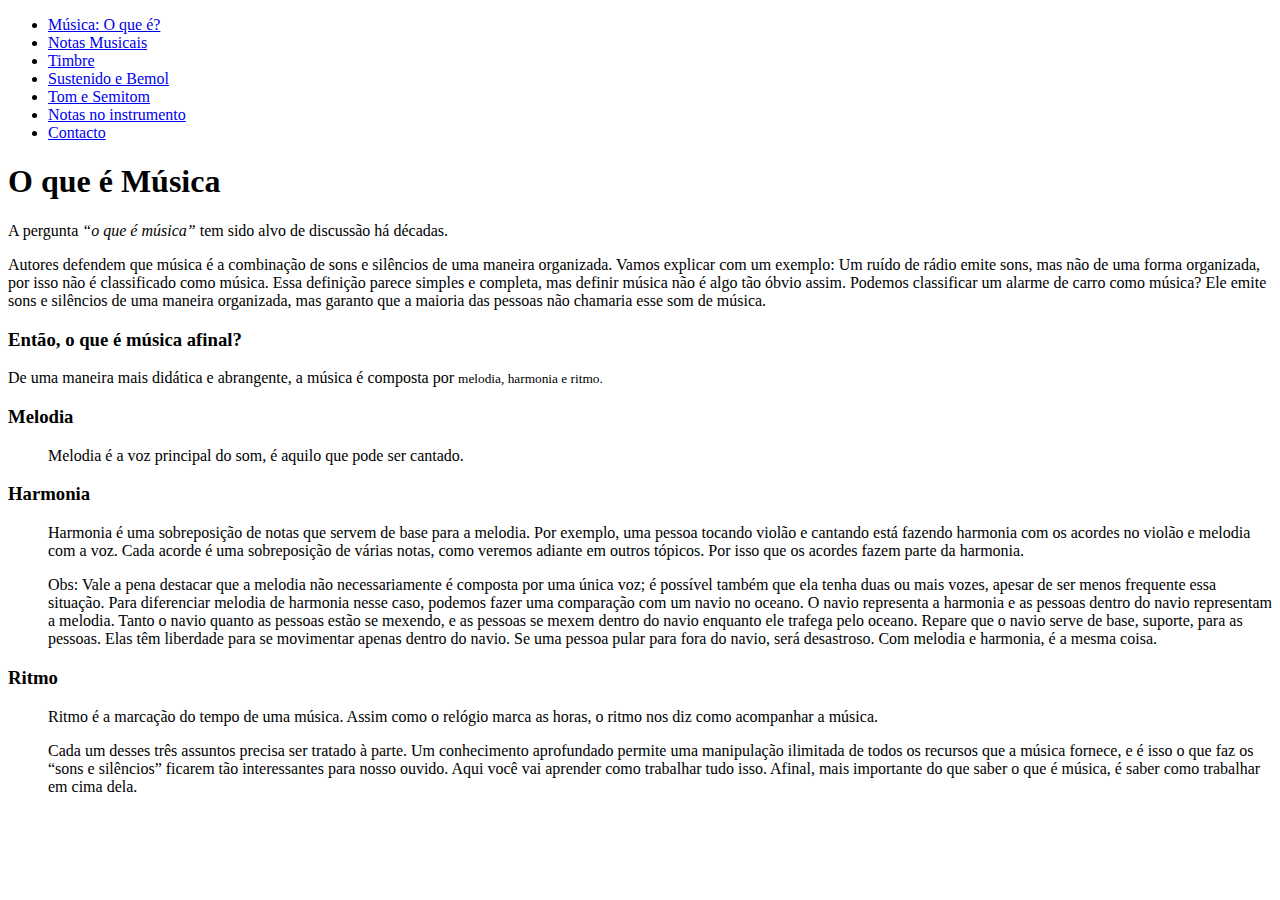
<file: index.html>
<!DOCTYPE html>
<html lang="en">
<head>
    <!-- fonte: https://www.descomplicandoamusica.com/notas-musicais/ -->
    <meta charset="UTF-8">
    <meta http-equiv="X-UA-Compatible" content="IE=edge">
    <meta name="viewport" content="width=device-width, initial-scale=1.0">
    <title>Música é Vida | Música: O que é?</title>
    <link rel="stylesheet" href="css/styles.css">
    

</head>
<body>
    
      <nav id="menu-horizontal">
        <ul>
            <li><a href="index.html">Música: O que é?</a></li>
            <li><a href="index1.html">Notas Musicais</a></li>
            <li><a href="index2.html">Timbre</a></li>
            <li><a href="index3.html">Sustenido e Bemol</a></li>
            <li><a href="index4.html">Tom e Semitom</a></li>
            <li><a href="index5.html">Notas no instrumento</a></li>
            <li><a href="index6.html">Contacto</a></li>
          </ul>
      </nav>
    <div>
        <h1>O que é Música</h1>
            <p>A pergunta <em>“o que é música”</em> tem sido alvo de discussão há décadas. </p>
            <p><article> Autores defendem que música é a combinação de sons e silêncios de uma maneira organizada.
                Vamos explicar com um exemplo: Um ruído de rádio emite sons, mas não de uma forma organizada,
                por isso não é classificado como música. Essa definição parece simples e completa, mas definir música não é algo tão óbvio assim.
                Podemos classificar um alarme de carro como música? Ele emite sons e silêncios de uma maneira organizada,
                mas garanto que a maioria das pessoas não chamaria esse som de música.</article></p>

            <h3>Então, o que é música afinal?</h3>

            <p>De uma maneira mais didática e abrangente, a música é composta por <small>melodia, harmonia e ritmo.</small></p>



            <dl>

            <dt><h3>Melodia</h3></dt>


            

            <dd><p>Melodia é a voz principal do som, é aquilo que pode ser cantado.</p></dd>

            <dt><h3>Harmonia</h3></dt>

            <dd><p>Harmonia é uma sobreposição de notas que servem de base para a melodia.
                Por exemplo, uma pessoa tocando violão e cantando está fazendo harmonia com os acordes no violão e melodia com a voz.
                Cada acorde é uma sobreposição de várias notas, como veremos adiante em outros tópicos. Por isso que os acordes fazem parte da harmonia.</p>

            <p>Obs: Vale a pena destacar que a melodia não necessariamente é composta por uma única voz;
                é possível também que ela tenha duas ou mais vozes, apesar de ser menos frequente essa situação. 
                Para diferenciar melodia de harmonia nesse caso, podemos fazer uma comparação com um navio no oceano.
                 O navio representa a harmonia e as pessoas dentro do navio representam a melodia. 
                 Tanto o navio quanto as pessoas estão se mexendo, e as pessoas se mexem dentro do navio enquanto ele trafega pelo oceano.
                  Repare que o navio serve de base, suporte, para as pessoas. Elas têm liberdade para se movimentar apenas dentro do navio.
                   Se uma pessoa pular para fora do navio, será desastroso. Com melodia e harmonia, é a mesma coisa.</p>
                </dd>

            <dt><h3>Ritmo</h3></dt>

            <dd><p>Ritmo é a marcação do tempo de uma música. Assim como o relógio marca as horas, 
                o ritmo nos diz como acompanhar a música.</p>

            <p>Cada um desses três assuntos precisa ser tratado à parte. 
                Um conhecimento aprofundado permite uma manipulação ilimitada de todos os recursos que a música fornece, 
                e é isso o que faz os “sons e silêncios” ficarem tão interessantes para nosso ouvido. 
                Aqui você vai aprender como trabalhar tudo isso. 
                Afinal, mais importante do que saber o que é música, é saber como trabalhar em cima dela. </p>

                </dd>



            </dl>




    </div>
    <footer>

    </footer>

</body>
</html>
</file>
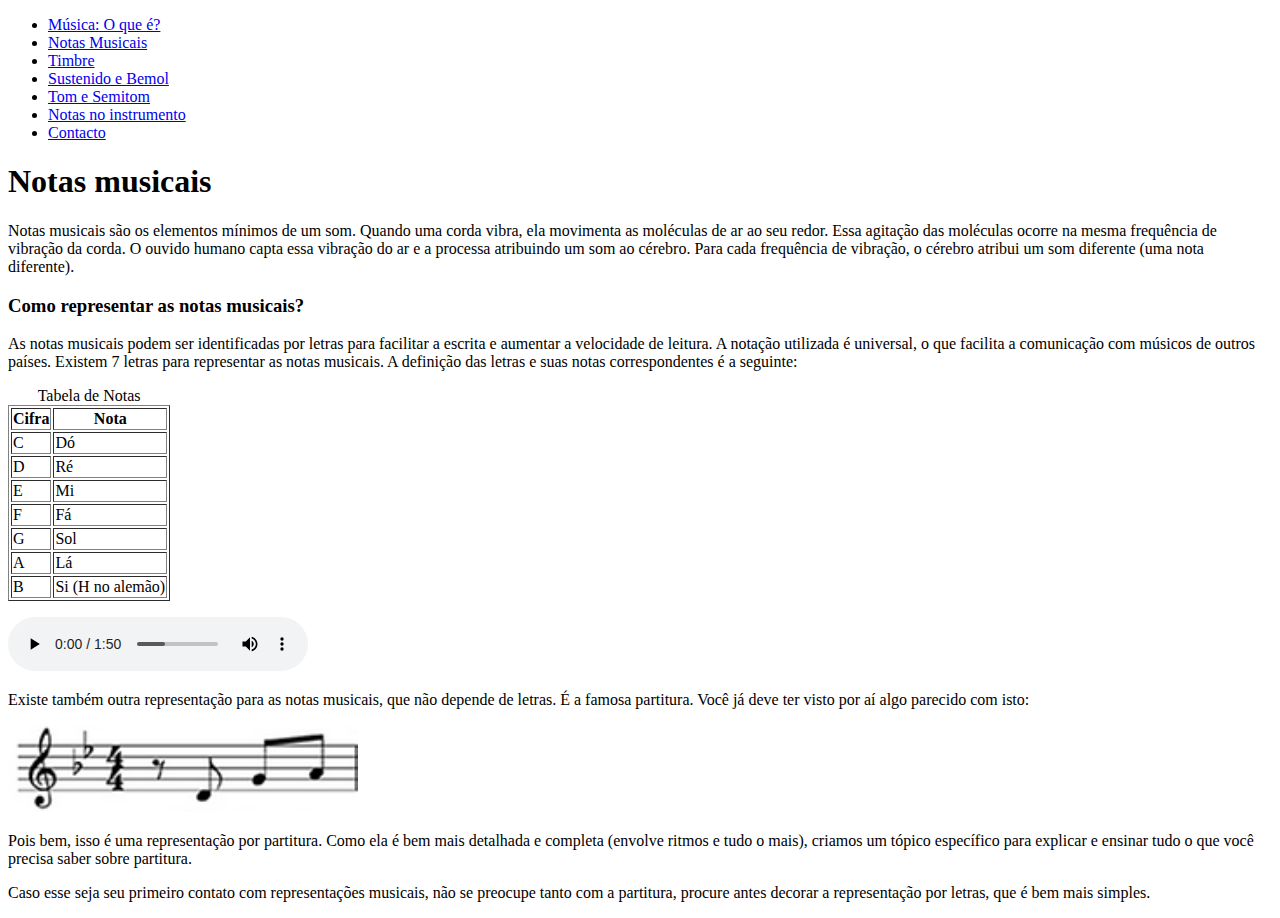
<file: index1.html>
<!DOCTYPE html>
<html lang="en">
<head>
    <meta charset="UTF-8">
    <meta http-equiv="X-UA-Compatible" content="IE=edge">
    <meta name="viewport" content="width=device-width, initial-scale=1.0">
    <title>Música é Vida | Notas Musicais</title>
    <link rel="stylesheet" href="css/styles.css">
</head>
<body>
    
  <nav id="menu-horizontal">
    <ul>
        <li><a href="index.html">Música: O que é?</a></li>
        <li><a href="index1.html">Notas Musicais</a></li>
        <li><a href="index2.html">Timbre</a></li>
        <li><a href="index3.html">Sustenido e Bemol</a></li>
        <li><a href="index4.html">Tom e Semitom</a></li>
        <li><a href="index5.html">Notas no instrumento</a></li>
        <li><a href="index6.html">Contacto</a></li>
      </ul>
  </nav>
  <div>

    <h1>Notas musicais</h1>
    <p>
      Notas musicais são os elementos mínimos de um som.
      Quando uma corda vibra, ela movimenta as moléculas de ar ao seu redor.
      Essa agitação das moléculas ocorre na mesma frequência de vibração da corda.
      O ouvido humano capta essa vibração do ar e a processa atribuindo um som ao cérebro.
      Para cada frequência de vibração, o cérebro atribui um som diferente (uma nota diferente).
    </p>

    <h3>Como representar as notas musicais?</h3>

    <p>
      As notas musicais podem ser identificadas por letras para facilitar a escrita e aumentar a velocidade de leitura.
      A notação utilizada é universal, o que facilita a comunicação com músicos de outros países.
      Existem 7 letras para representar as notas musicais. A definição das letras e suas notas correspondentes é a
      seguinte:</p>

    <p>
      <table border="1px">
        <caption><span>Tabela de Notas</span></caption>
        <thead>
          <tr>
            <th>Cifra</th>
            <th>Nota</th>
          </tr>
        </thead>
        <tbody>
          <tr>
            <td>C</td>
            <td>Dó</td>
          </tr>
          <tr>
            <td>D</td>
            <td>Ré</td>
          </tr>
          <tr>
            <td>E</td>
            <td>Mi</td>
          </tr>
          <tr>
            <td>F</td>
            <td>Fá</td>
          </tr>
          <tr>
            <td>G</td>
            <td>Sol</td>
          </tr>
          <tr>
            <td>A</td>
            <td>Lá</td>
          </tr>
        </tbody>
        <tfoot>
          <tr>
            <td>B</td>
            <td>Si (H no alemão)</td>
          </tr>
        </tfoot>
      </table>




    
    </p>

    <audio controls id="myaudio">
      <source src="audio/As notas musicais    Dó Ré Mi Fá Sol Lá Si   Educativo infanti.mp3" type="audio/mp3">
    </audio>

    <p>Existe também outra representação para as notas musicais,
      que não depende de letras. É a famosa partitura.
      Você já deve ter visto por aí algo parecido com isto:</p>

    <img src="images/notas-musicais.png" alt="Notas Musicais" width="350px">



    <p>
      Pois bem, isso é uma representação por partitura. Como ela é bem mais detalhada e completa (envolve ritmos e tudo
      o mais), criamos um tópico específico para explicar e ensinar tudo o que você precisa saber sobre partitura.
    </p>


    <p>

      Caso esse seja seu primeiro contato com representações musicais, não se preocupe tanto com a partitura, procure
      antes decorar a representação por letras, que é bem mais simples.

  </div>
  <footer>

  </footer>

  <script>
    var audio = document.getElementById("myaudio");
    audio.volume = 0.4;
  </script>
</body>
</html>
</file>
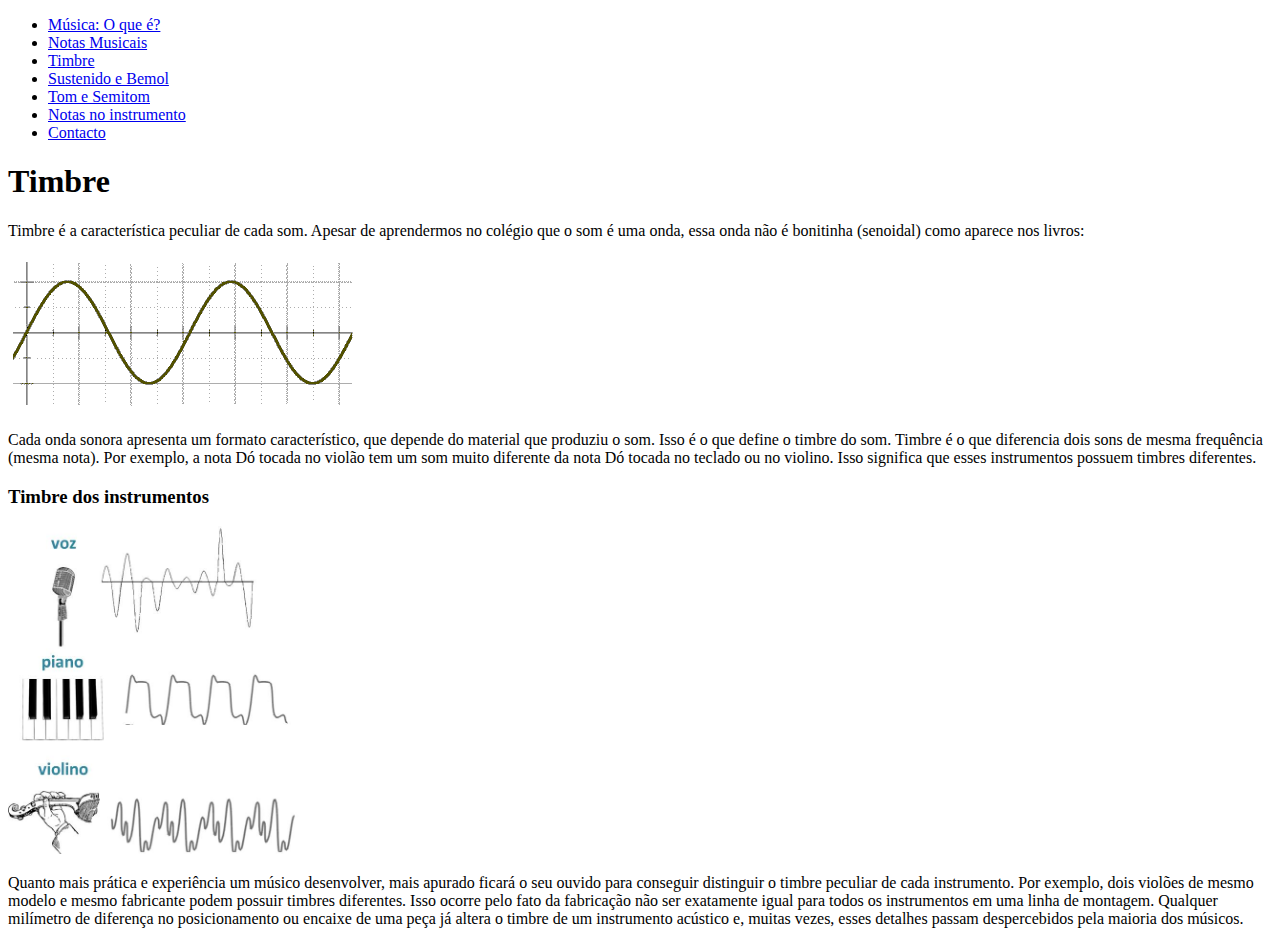
<file: index2.html>
<!DOCTYPE html>
<html lang="en">
<head>
    <meta charset="UTF-8">
    <meta http-equiv="X-UA-Compatible" content="IE=edge">
    <meta name="viewport" content="width=device-width, initial-scale=1.0">
    <title>Música é Vida | Timbre</title>
    <link rel="stylesheet" href="css/styles.css">
</head>
<body>
    
  <nav id="menu-horizontal">
    <ul>
        <li><a href="index.html">Música: O que é?</a></li>
        <li><a href="index1.html">Notas Musicais</a></li>
        <li><a href="index2.html">Timbre</a></li>
        <li><a href="index3.html">Sustenido e Bemol</a></li>
        <li><a href="index4.html">Tom e Semitom</a></li>
        <li><a href="index5.html">Notas no instrumento</a></li>
        <li><a href="index6.html">Contacto</a></li>
      </ul>
  </nav>
  <div>
    <h1>Timbre</h1>

    <p>
      Timbre é a característica peculiar de cada som. Apesar de aprendermos no colégio que o som é uma onda, essa onda não é bonitinha (senoidal) como aparece nos livros:

    </p>
      <img src="images/timbre.gif" alt="Timbre">

      <p>
        Cada onda sonora apresenta um formato característico, 
        que depende do material que produziu o som. 
        Isso é o que define o timbre do som. 
        Timbre é o que diferencia dois sons de mesma frequência (mesma nota).
        Por exemplo, a nota Dó tocada no violão tem um som muito diferente da nota Dó tocada no teclado ou no violino. 
        Isso significa que esses instrumentos possuem timbres diferentes.


      </p>

      <h3>Timbre dos instrumentos</h3>

      <img id="timbre_instr_img" src="images/timbre-dos-instrumentos-musicais.jpg"  alt="Timbre dos instrumentos" width="300px">

      <p class="timbre_instr">
        Quanto mais prática e experiência um músico desenvolver,
        mais apurado ficará o seu ouvido para conseguir distinguir o timbre peculiar de cada instrumento.
        Por exemplo, dois violões de mesmo modelo e mesmo fabricante podem possuir timbres diferentes.
        Isso ocorre pelo fato da fabricação não ser exatamente igual para todos os instrumentos em uma linha de
        montagem.
        Qualquer milímetro de diferença no posicionamento ou encaixe de uma peça já altera o timbre de um instrumento
        acústico e,
        muitas vezes, esses detalhes passam despercebidos pela maioria dos músicos.
      <p>
        
        
        




  </div>
  <footer>

  </footer>

</body>
</html>
</file>
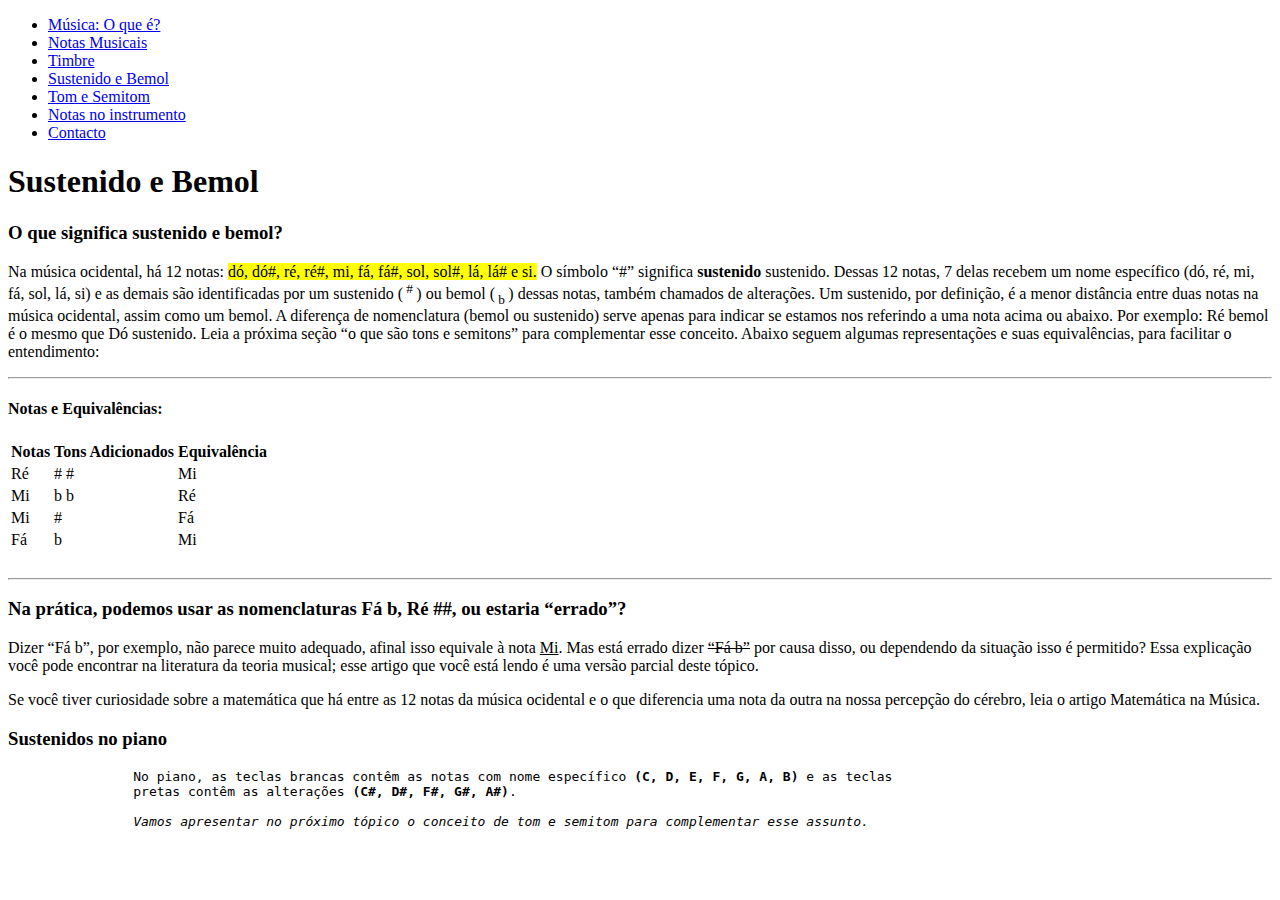
<file: index3.html>
<!DOCTYPE html>
<html lang="en">
<head>
    <meta charset="UTF-8">
    <meta http-equiv="X-UA-Compatible" content="IE=edge">
    <meta name="viewport" content="width=device-width, initial-scale=1.0">
    <title>Música é Vida | Sustenido e Bemol</title>
    <link rel="stylesheet" href="css/styles.css">
    <body>
    
        <nav id="menu-horizontal">
            <ul>
                <li><a href="index.html">Música: O que é?</a></li>
                <li><a href="index1.html">Notas Musicais</a></li>
                <li><a href="index2.html">Timbre</a></li>
                <li><a href="index3.html">Sustenido e Bemol</a></li>
                <li><a href="index4.html">Tom e Semitom</a></li>
                <li><a href="index5.html">Notas no instrumento</a></li>
                <li><a href="index6.html">Contacto</a></li>
              </ul>
          </nav>
      <div>
        
        <div>
            <h1>Sustenido e Bemol</h1>

            <h3>O que significa sustenido e bemol?</h3>
        
            <p>
                Na música ocidental, há 12 notas: <mark>dó, dó#, ré, ré#, mi, fá, fá#, sol, sol#, lá, lá# e si.</mark> O símbolo “#” significa <strong>sustenido</strong> sustenido. Dessas 12 notas, 7 delas recebem um nome específico (dó, ré, mi, fá, sol, lá, si) e as demais são identificadas por um sustenido (<sup> # </sup>) ou bemol (<sub> b </sub>) dessas notas, também chamados de alterações. Um sustenido, por definição, é a menor distância entre duas notas na música ocidental, assim como um bemol. A diferença de nomenclatura (bemol ou sustenido) serve apenas para indicar se estamos nos referindo a uma nota acima ou abaixo. Por exemplo: Ré bemol é o mesmo que Dó sustenido. Leia a próxima seção “o que são tons e semitons” para complementar esse conceito. Abaixo seguem algumas representações e suas equivalências, para facilitar o entendimento:
                <br>
                <hr>

                <section>
                <table>
                    <thead><h4>Notas e Equivalências:</h4></thead>
                    <tr>
                      <th>Notas</th>
                      <th>Tons Adicionados</th>
                      <th>Equivalência</th>
                    </tr>
                    <tr>
                      <td>Ré</td>
                      <td># #</td>
                      <td>Mi</td>
                    </tr>
                    <tr>
                      <td>Mi</td>
                      <td>b b</td>
                      <td>Ré</td>
                    </tr>
                    <tr>
                        <td>Mi</td>
                        <td>#</td>
                        <td>Fá</td>
                      </tr>
                      <tr>
                        <td>Fá</td>
                        <td>b</td>
                        <td>Mi</td>
                      </tr>
                  </table>
                </section>
                  <br>
                  <hr>

                <h3>Na prática, podemos usar as nomenclaturas Fá b, Ré ##, ou estaria “errado”?</h3>
        
            <p>
                Dizer “Fá b”, por exemplo, não parece muito adequado, afinal isso equivale à nota <ins>Mi</ins>. Mas está errado
                dizer <del>“Fá b”</del> por causa disso, ou dependendo da situação isso é permitido? Essa explicação você pode
                encontrar na literatura da teoria musical; esse artigo que você está lendo é uma versão
                parcial deste tópico.
            </p>

            <p>
                Se você tiver curiosidade sobre a matemática que há entre as 12 notas da música ocidental e o que
                diferencia uma nota da outra na nossa percepção do cérebro, leia o artigo Matemática na Música.


                </p>

                <h3>Sustenidos no piano</h3>



                <pre>
                No piano, as teclas brancas contêm as notas com nome específico <b>(C, D, E, F, G, A, B)</b> e as teclas
                pretas contêm as alterações <b>(C#, D#, F#, G#, A#)</b>.
                    
                <i>Vamos apresentar no próximo tópico o conceito de tom e semitom para complementar esse assunto.</i>
                </pre>
        
        
        
          </div>
          
  
      </div>
      <footer>
  
      </footer>
  
  </body>
  </html>
</file>
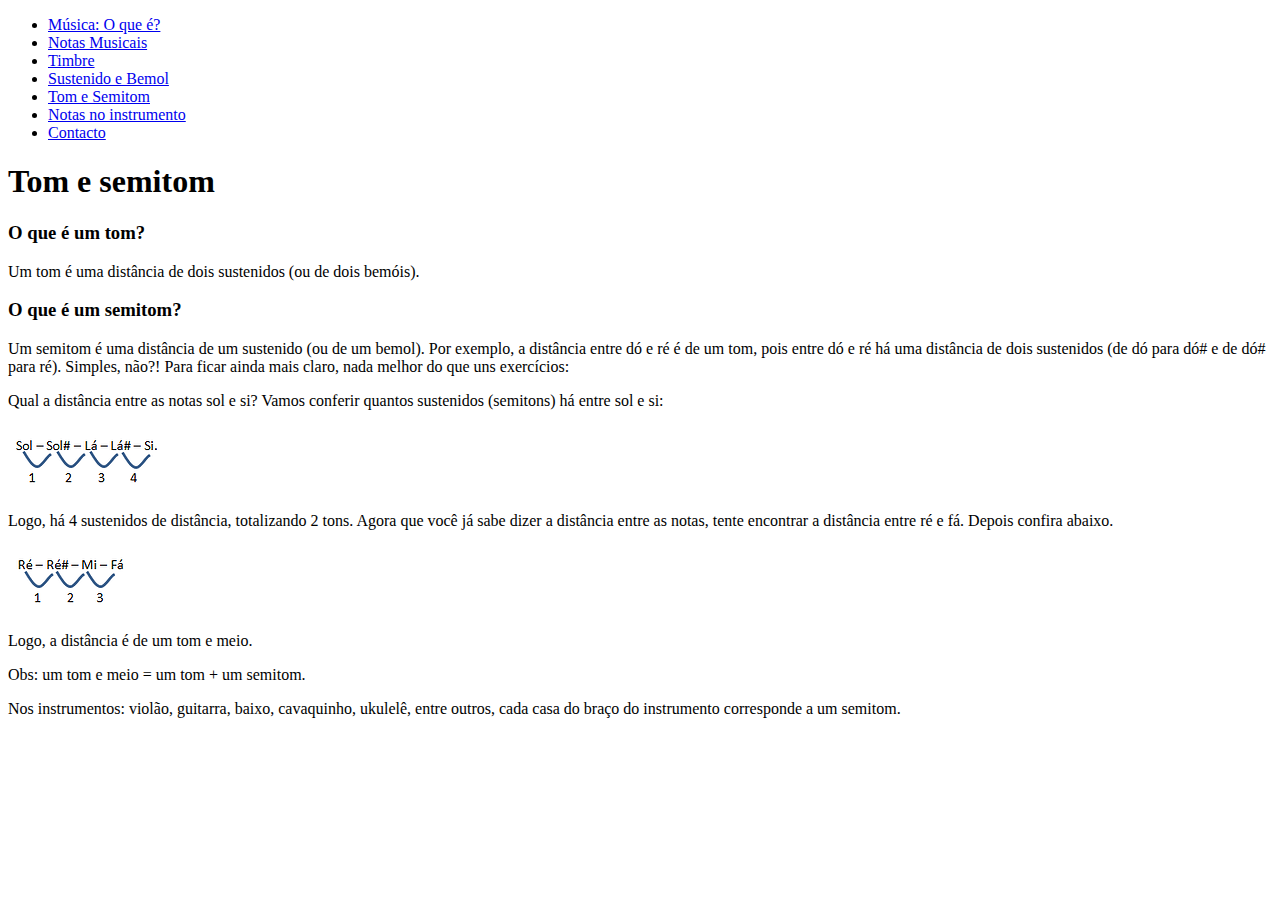
<file: index4.html>
<!DOCTYPE html>
<html lang="en">
<head>
    <meta charset="UTF-8">
    <meta http-equiv="X-UA-Compatible" content="IE=edge">
    <meta name="viewport" content="width=device-width, initial-scale=1.0">
    <title>Música é Vida | Tom e Semitom</title>
    <link rel="stylesheet" href="css/styles.css">
    <body>
    
        <nav id="menu-horizontal">
            <ul>
                <li><a href="index.html">Música: O que é?</a></li>
                <li><a href="index1.html">Notas Musicais</a></li>
                <li><a href="index2.html">Timbre</a></li>
                <li><a href="index3.html">Sustenido e Bemol</a></li>
                <li><a href="index4.html">Tom e Semitom</a></li>
                <li><a href="index5.html">Notas no instrumento</a></li>
                <li><a href="index6.html">Contacto</a></li>
              </ul>
          </nav>

      <div>

          <h1>Tom e semitom</h1>

          <h3>O que é um tom?</h3>

          <p>
              Um tom é uma distância de dois sustenidos (ou de dois bemóis).

          </p>

          <h3>O que é um semitom?</h3>

          <p>
              Um semitom é uma distância de um sustenido (ou de um bemol). Por exemplo, a distância entre dó e ré é de
              um tom, pois entre dó e ré há uma distância de dois sustenidos (de dó para dó# e de dó# para ré). Simples,
              não?! Para ficar ainda mais claro, nada melhor do que uns exercícios:

          </p>



          <p>
              Qual a distância entre as notas sol e si? Vamos conferir quantos sustenidos (semitons) há entre sol e si:


          </p>



          <img src="images/tom.png" alt="semitom">

            <p>
              Logo, há 4 sustenidos de distância, totalizando 2 tons. Agora que você já sabe dizer a distância entre as
              notas, tente encontrar a distância entre ré e fá. Depois confira abaixo.
            </p>

                  <img src="images/semitom.png" alt="tom">

                  <p>Logo, a distância é de um tom e meio.</p>

                  <p>Obs: um tom e meio = um tom + um semitom.</p>

                  <p>Nos instrumentos: violão, guitarra, baixo, cavaquinho, ukulelê, entre outros, cada casa do braço do
                    instrumento corresponde a um semitom.</p>


      </div>
  
  
  
  
  
      
      <footer>
  
      </footer>
  
  </body>
  </html>
</file>
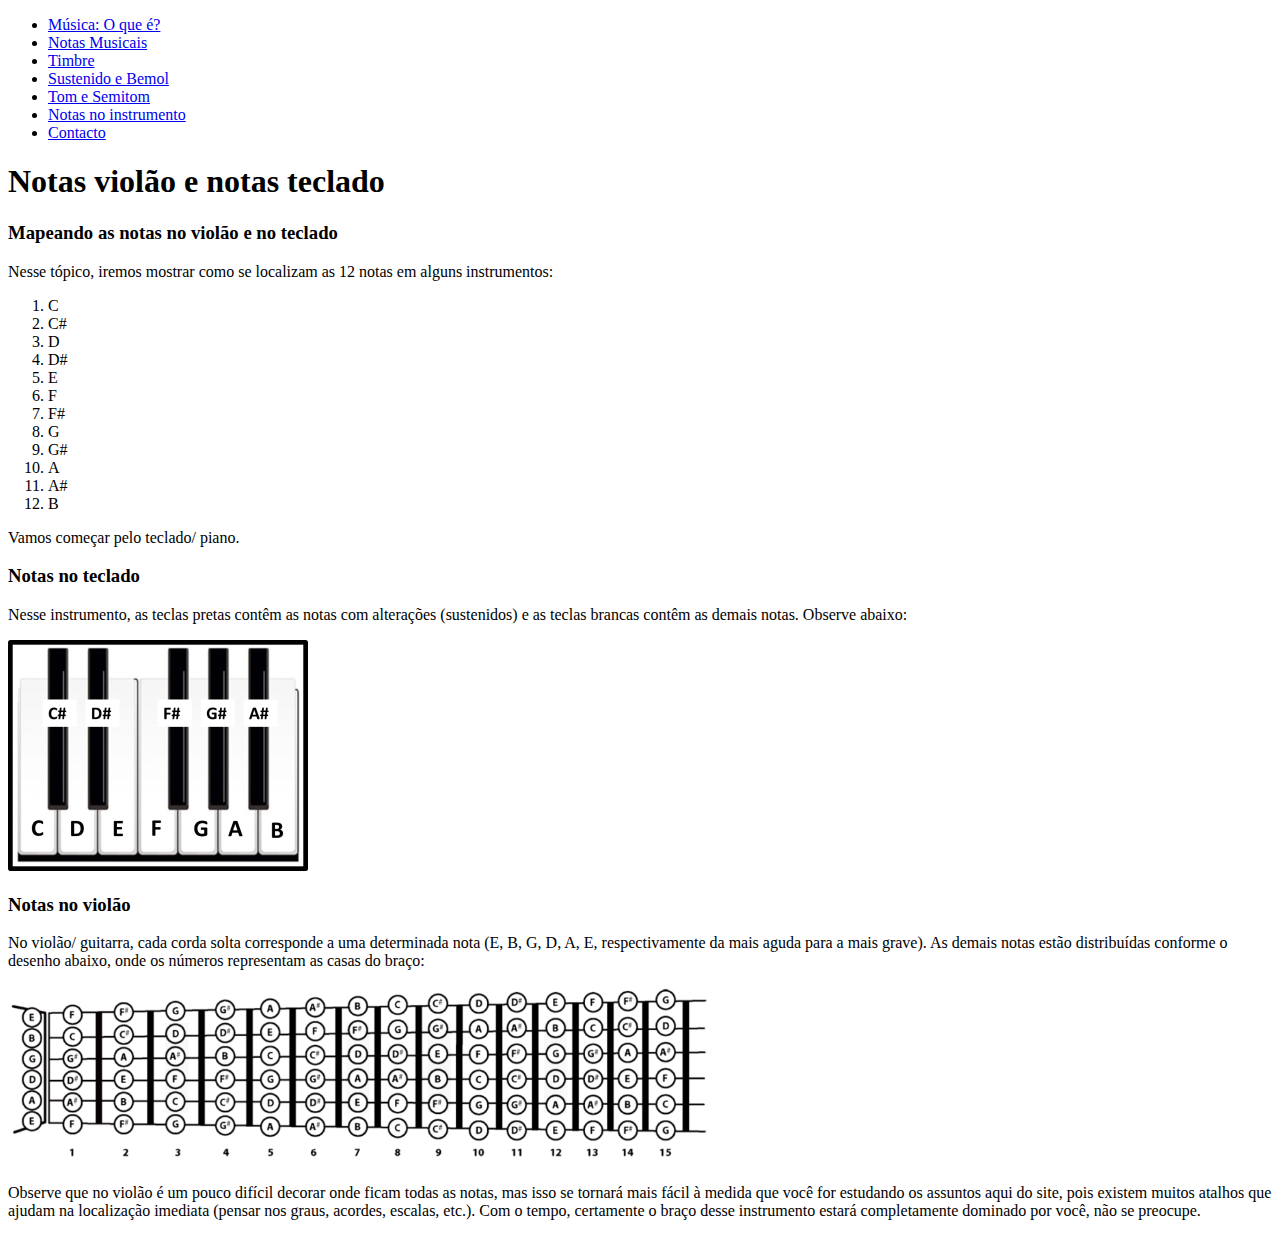
<file: index5.html>
<!DOCTYPE html>
<html lang="en">
<head>
    <meta charset="UTF-8">
    <meta http-equiv="X-UA-Compatible" content="IE=edge">
    <meta name="viewport" content="width=device-width, initial-scale=1.0">
    <title>Música é Vida | Notas no instrumento</title>
    <link rel="stylesheet" href="css/styles.css">
    <body>
    
        <nav id="menu-horizontal">
            <ul>
                <li><a href="index.html">Música: O que é?</a></li>
                <li><a href="index1.html">Notas Musicais</a></li>
                <li><a href="index2.html">Timbre</a></li>
                <li><a href="index3.html">Sustenido e Bemol</a></li>
                <li><a href="index4.html">Tom e Semitom</a></li>
                <li><a href="index5.html">Notas no instrumento</a></li>
                <li><a href="index6.html">Contacto</a></li>
              </ul>
          </nav>
      <div>

        <h1>Notas violão e notas teclado</h1>

          <h3>Mapeando as notas no violão e no teclado</h3>

          <p>
            Nesse tópico, iremos mostrar como se localizam as 12 notas em alguns instrumentos:
            </p>
            
            <p>
                <ol>
                    <li>C</li>
                    <li>C#</li>
                    <li>D</li>
                    <li>D#</li>
                    <li>E</li>
                    <li>F</li>
                    <li>F#</li>
                    <li>G</li>
                    <li>G#</li>
                    <li>A</li>
                    <li>A#</li>
                    <li>B</li>
                  </ol>
                
                
                
                </p>
                
                
                
                <p>Vamos começar pelo teclado/ piano.</p> 

            

            <h3>Notas no teclado</h3>

          

         

          <p>
            Nesse instrumento, as teclas pretas contêm as notas com alterações (sustenidos) e as teclas brancas contêm as demais notas. Observe abaixo:

          </p>

          <img src="images/notas-teclado2-300x231.png" alt="notas no teclado">

          <h3>Notas no violão</h3>

          <p>
            No violão/ guitarra, cada corda solta corresponde a uma determinada nota (E, B, G, D, A, E, respectivamente da mais aguda para a mais grave). As demais notas estão distribuídas conforme o desenho abaixo, onde os números representam as casas do braço:


          </p>
          
          <img src="images/notas-violao1-1024x259.png" alt="notas no violão" width="700px">


          
            <p>
                Observe que no violão é um pouco difícil decorar onde ficam todas as notas, mas isso se tornará mais fácil à medida que você for estudando os assuntos aqui do site, pois existem muitos atalhos que ajudam na localização imediata (pensar nos graus, acordes, escalas, etc.). Com o tempo, certamente o braço desse instrumento estará completamente dominado por você, não se preocupe.
            </p>

                    
      </div>
      <footer>
        
      </footer>
      
    </body>
  </html>
</file>
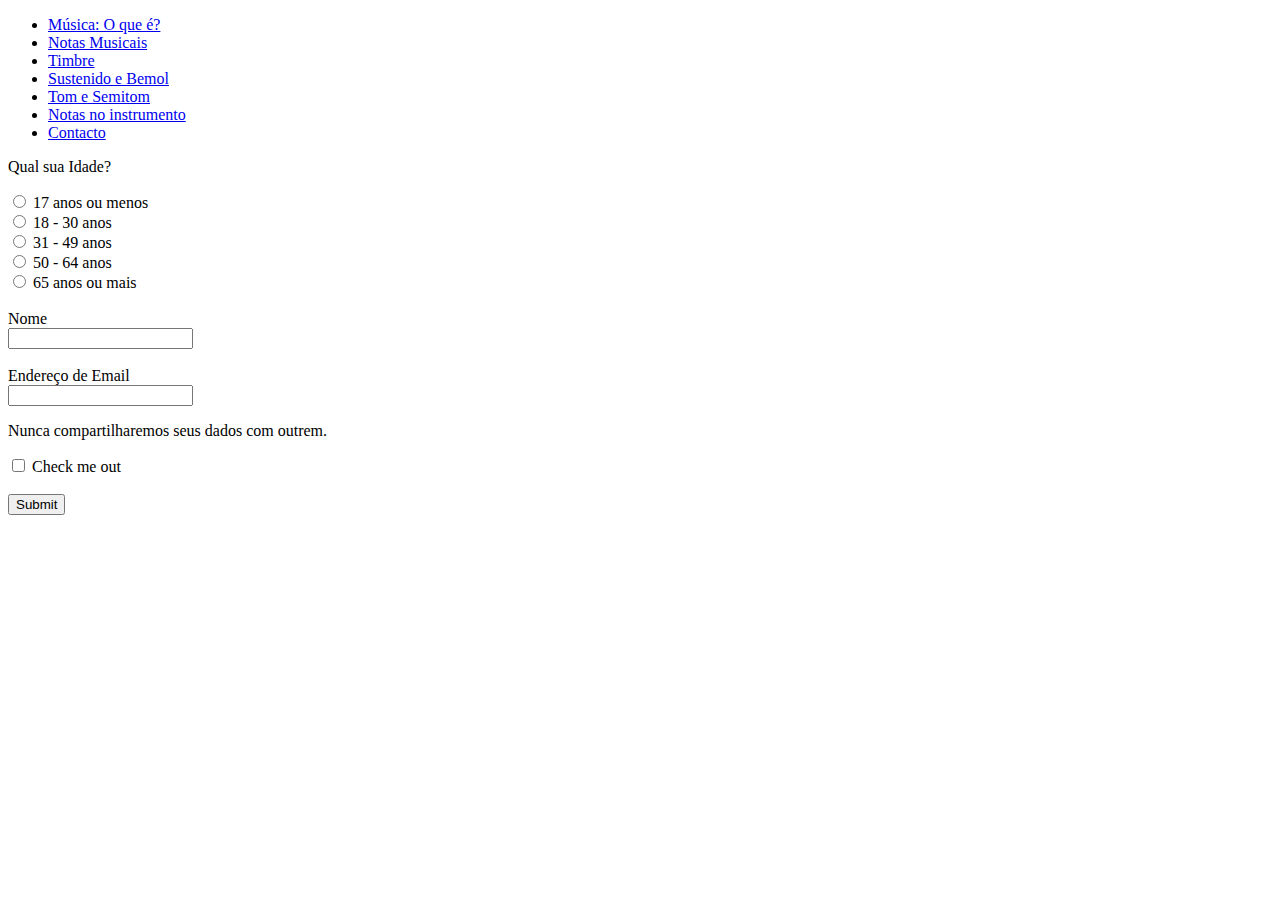
<file: index6.html>
<!DOCTYPE html>
<html lang="en">

<head>
    <meta charset="UTF-8">
    <meta http-equiv="X-UA-Compatible" content="IE=edge">
    <meta name="viewport" content="width=device-width, initial-scale=1.0">
    <title>Música é Vida | Contacto</title>
    <link rel="stylesheet" href="css/styles.css">
</head>

<body>

    <nav id="menu-horizontal">
        <ul>
            <li><a href="index.html">Música: O que é?</a></li>
            <li><a href="index1.html">Notas Musicais</a></li>
            <li><a href="index2.html">Timbre</a></li>
            <li><a href="index3.html">Sustenido e Bemol</a></li>
            <li><a href="index4.html">Tom e Semitom</a></li>
            <li><a href="index5.html">Notas no instrumento</a></li>
            <li><a href="index6.html">Contacto</a></li>
        </ul>
    </nav>

    <div>

        <form id="form">
            <p id=form-prompt>Qual sua Idade?</p>
            <input type="radio" id="child" name="age" value="child">
            <label for="child">17 anos ou menos</label><br>
            <input type="radio" id="adult" name="age" value="adult">
            <label for="adult">18 - 30 anos</label><br>
            <input type="radio" id="adult" name="age" value="adult">
            <label for="adult">31 - 49 anos</label><br>
            <input type="radio" id="adult" name="age" value="adult">
            <label for="adult">50 - 64 anos</label><br>
            <input type="radio" id="senior" name="age" value="senior">
            <label for="senior">65 anos ou mais</label>

            </form>

<br>

        <form>
            <div>
                <label>Nome</label><br>
                <input type="text">


            </div>
            <br>
            <div>
                <label>Endereço de Email</label><br>
                <input type="email">

                <p>Nunca compartilharemos seus dados com outrem.</p>
            </div>

            <div>
                <input type="checkbox">
                <label>Check me out</label>
            </div>
            <br>
            <button type="submit">Submit</button>
        </form>

    </div>

</body>

</html>
</file>
<file: css/styles.css>
/* 

* {
padding: 0px;

}

#menu-horizontal {
    background-color: rgb(107, 158, 107);
    max-width: 879px;
}

#menu-horizontal ul {
    max-width: 1000px;
    list-style: none;
    padding: 0;
}

#menu-horizontal ul li {
    display: inline;
}

#menu-horizontal ul li a {
    color: #FFF;
    padding: 20px;
    display: inline-block;
    text-decoration: none;
    transition: background .5s;
}

#menu-horizontal ul li a:hover {
    background-color: rgba(24, 233, 198, 0.514) ;
}

div {
    text-align: justify;
    background: linear-gradient(125deg, rgba(115, 240, 157, 0.185), rgba(63, 226, 150, 0.575));
    max-width: 820px;
    border-radius: 10px;
    padding: 30px;

}

#timbre_instr_img {

    float: left;
}
</file>
